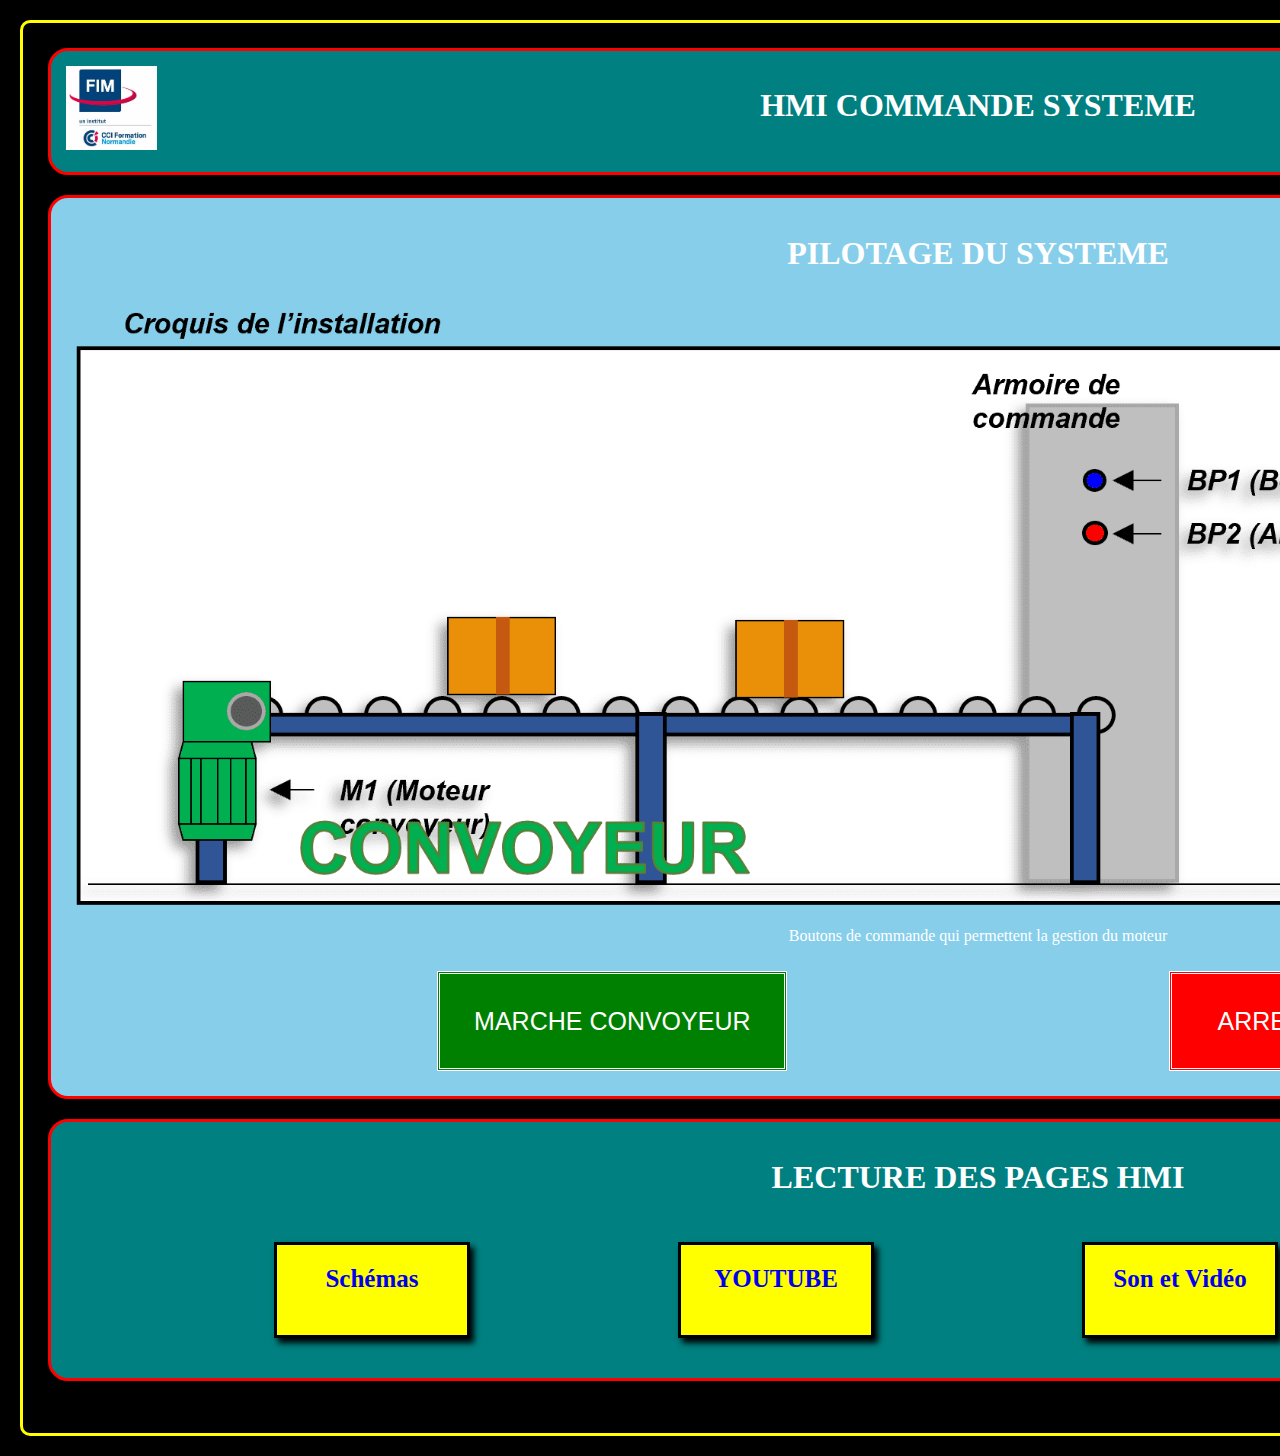
<file: index.html>
<!-- AWP_In_Variable Name='"DB1".marcheconv'-->
<!-- AWP_In_Variable Name='"DB1".conv'-->

<!DOCTYPE html>
<html>
<head>
	<meta charset="utf-8">
	<meta name="viewport" content="width=device-width, initial-scale=1">
	<link rel="stylesheet" type="text/css" href="style.css">
	<title>CONVOYEUR</title>
	<!--ci-dessus le nom de l’onglet de la page web-->
</head>
<body>
	<!--ci-dessous la zone 1 de la page web ACCUEIL-->

	<div class="zone1">
		<img class="logofim" src="logofim.jpg" >
		<h1>HMI COMMANDE SYSTEME </h1>
		<img class="logosiemens" src="logosiemens.jfif">
	</div>

	<!--ci-dessous la zone 2 de la page web ACCUEIL-->

	<div class="zone2">
			<h1>PILOTAGE DU SYSTEME</h1>
			<img class="convoyeur" src="convoyeur.png">
			<p>Boutons de commande qui permettent la gestion du moteur</p>
				<!--ci-dessous la sous-zone 2 de la commande machine-->
		<div class="cmdMachine">
			<form>
				<input type="submit" value="MARCHE CONVOYEUR" class="btnMarcheConvoyeur">
				<input type="hidden" name='"DB1".marcheconv' value="1">
			</form>
			<form>
				<input type="submit" value="ARRET CONVOYEUR" class="btnArretConvoyeur" >
				<input type="hidden" name='"DB1".marcheconv' value="0">
			</form>
			</div>
	</div>

	<!--ci-dessous la zone 3 de la page web ACCUEIL-->

	<div class="zone3">
		<h1>LECTURE DES PAGES HMI</h1>
		<!--ci-dessous la sous-zone 3 de l'organisation des liens-->
			<div class="orga">
				<p class="plans"><a href="PlanElec.html" target="blank">Schémas</a></p>
				<p class=ytb><a href="https://www.youtube.com/" target="blank">YOUTUBE</a> </p>
				<p class="multimedia"><a href="SonVideo.html" target="blank">Son et Vidéo</a></p>
				<p class="api" > <a href="InfoApi.html" target="blank">Variable API</a></p>
			</div>
	</div>



</body>
</html>
</file>
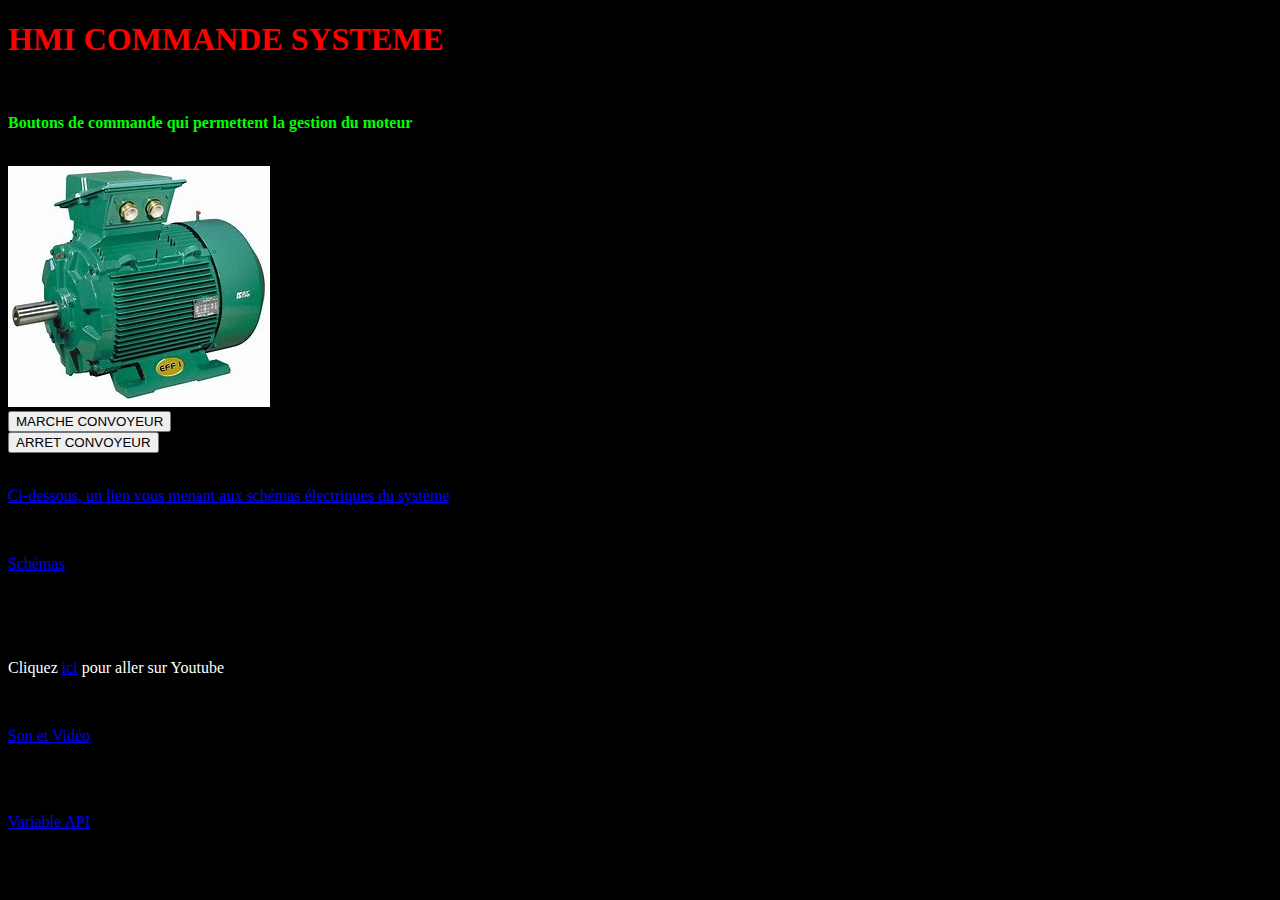
<file: Accueil.html>
<!-- AWP_In_Variable Name='"DB1".marcheconv'-->
<!-- AWP_In_Variable Name='"DB1".conv'-->

<!DOCTYPE html>
<html>
<head>
	<meta charset="utf-8">
	<meta name="viewport" content="width=device-width, initial-scale=1">
		<title>CONVOYEUR</title>
	<!--ci-dessus le nom de l’onglet de la page web-->
</head>
<body style="background-color: black;" >


	<h1 style="color: red;" >HMI COMMANDE SYSTEME </h1>
	<br>
	<p style="color: rgb(0, 255, 0, 1.0);font-weight:bold ;" >Boutons de commande qui permettent la gestion du moteur</p>
	<br>
	<img src="moteur.jfif">
	<br>


	<form>
		<input type="submit" value="MARCHE CONVOYEUR">
		<input type="hidden" name='"DB1".marcheconv' value="1">
	</form>

	<form>
		<input type="submit" value="ARRET CONVOYEUR" >
		<input type="hidden" name='"DB1".marcheconv' value="0">
	</form>

	<br>
	<p style="color:#0000FF;text-decoration: underline;">Ci-dessous, un lien vous menant aux schémas électriques du système</p>
	<br>
	<p> <a href="PlanElec.html" target="blank">Schémas</a></p>
	<br>
	<br>
	<br>
	<p style="color: white;" > Cliquez <a href="https://www.youtube.com/" target="blank">ici</a> pour aller sur Youtube </p>
	<br>
	<p> <a href="SonVideo.html" target="blank">Son et Vidéo</a></p>
	<br>
	<br>
	<p> <a href="InfoApi.html" target="blank">Variable API</a></p>



</body>
</html>
</file>
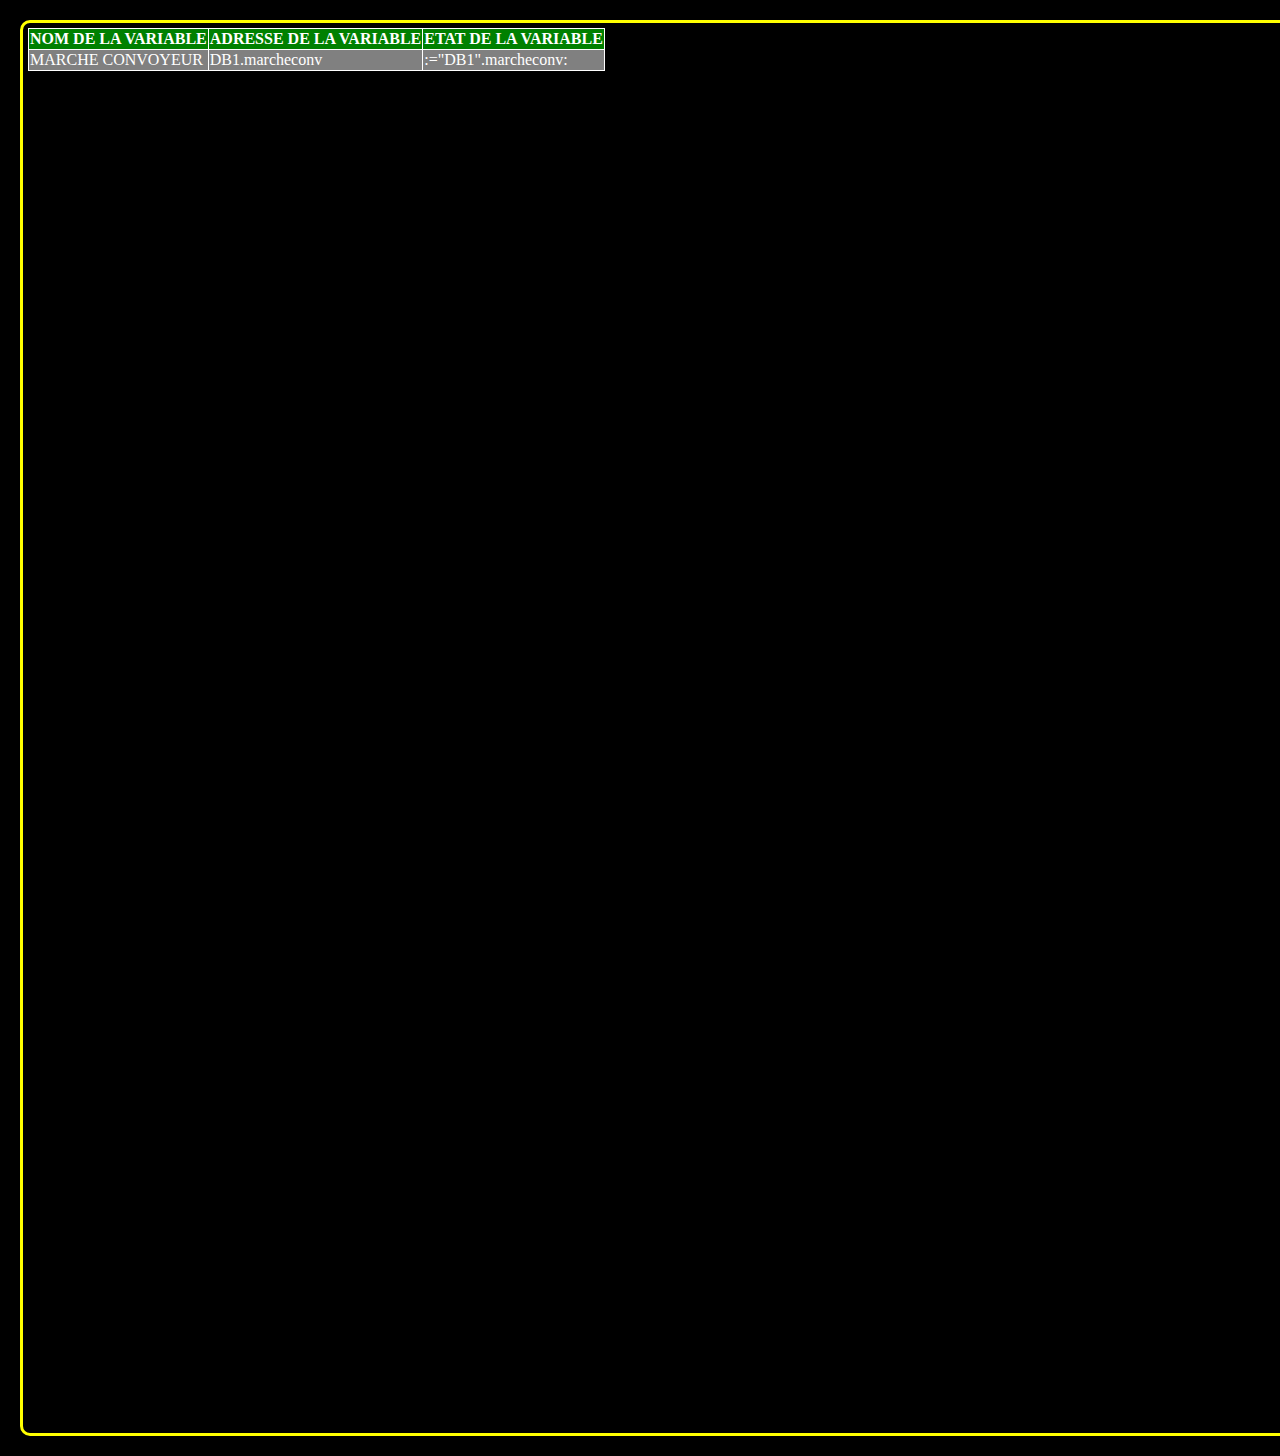
<file: InfoApi.html>
<!DOCTYPE html>
<html>
<head>
	<meta charset="utf-8">
	<meta name="viewport" content="width=device-width, initial-scale=1">
	<link rel="stylesheet" type="text/css" href="style.css">
	<title>Information automate</title>
</head>
<body>

<table border>
	<tr >
		<th>NOM DE LA VARIABLE</th>
		<th>ADRESSE DE LA VARIABLE</th>
		<th>ETAT DE LA VARIABLE</th>
	</tr>
	<tr>
		<td>MARCHE CONVOYEUR</td>
		<td>DB1.marcheconv</td>
		<td>:="DB1".marcheconv:</td>
	</tr>
</table>




</body>
</html>
</file>
<file: style.css>
/*Lignes de codes sur la gestion de l'élément "body"*/


body{
	background-color:black ;
	color: white;
	border-style: solid;
	border-color: yellow;
	border-radius: 10px;
	padding: 5px;
	margin: 20px;
	height: 1400px;
	width: 1900px;
}

/*Lignes de codes sur la gestion du tableau*/

table{
	border-collapse:collapse ;
}

td{ 
	border-style: solid;
	border-color: white;
	background-color: grey;
}
th{ 
	border-style: solid;
	border-color: white;
	background-color: green;
}


/*Lignes de codes sur la gestion des trois zones*/

.zone1{
	background-color: teal;
	border-color: red;
	border-style: solid;
	border-radius: 20px;
	color: white;
	padding: 15px;
	margin: 20px;
	text-align:center ;
	display: flex;
	justify-content: space-between;

}


.zone2{
	background-color: skyblue;
	border-color: red;
	border-style: solid;
	border-radius: 20px;
	color: white;
	padding: 15px;
	margin: 20px;
	text-align:center ;
}


.zone3{
	background-color: teal;
	border-color: red;
	border-style: solid;
	border-radius: 20px;
	color: white;
	padding: 15px;
	margin: 20px;
	text-align:center ;
	
}

/*Lignes de codes sur la gestion des images sur la page web CONVOYEUR (Accueil.html)*/

.logofim{
	width: 5%;
	height: 5%;
	float: left ;
}

.logosiemens{
	width: 5%;
	height: 5%;
	float:right;

}

.convoyeur{
	width: 100%;
	height: 100%;
}



/*Lignes de codes sur la gestion de la sous-zone2 des commandes machines*/

.cmdMachine{
	display: flex;
	justify-content: space-evenly;
}


/*Lignes de codes sur la gestion des boutons marche et arret*/

.btnMarcheConvoyeur{

	background-color: green;
	border: double;
	color: white;
	height: 100px;
	width: 350px;
	padding: 5px;
	margin: 10px;
	font-size: 25px;
}
.btnArretConvoyeur{

	background-color: red;
	border: double;
	color: white;
	height: 100px;
	width: 350px;
	padding: 5px;
	margin: 10px;
	font-size: 25px;

}

/*Lignes de codes sur la gestion des liens vers d'autres pages web*/

.plans{
	background-color: yellow;
	border: solid;
	color: black;
	width: 150PX;
	height: 50PX;
	padding: 20px;
	box-shadow: 4px 5px 6px black;
	font-weight: bold;
	font-size: 25px;

}
.ytb{
	background-color: yellow;
	border: solid;
	color: black;
	width: 150PX;
	height: 50PX;
	padding: 20px;
	box-shadow: 4px 5px 6px black;
	font-weight: bold;
	font-size: 25px;
	
}
.multimedia{
	background-color: yellow;
	border: solid;
	color: black;
	width: 150PX;
	height: 50PX;
	padding: 20px;
	box-shadow: 4px 5px 6px black;
	font-weight: bold;
	font-size: 25px;
}
.api{
	background-color: yellow;
	border: solid;
	color: black;
	width: 150PX;
	height: 50PX;
	padding: 20px;
	box-shadow: 4px 5px 6px black;
	font-weight: bold;
	font-size: 25px;
}
/*Lignes de codes qui permettent d'aligner de facon ordonner les liens sur un axe*/

.orga{
	display: flex;
	justify-content: space-evenly;
}

/*Lignes de codes qui permettent de supprimer le trait sous les liens internet*/

a{
	text-decoration: none;
}
</file>
